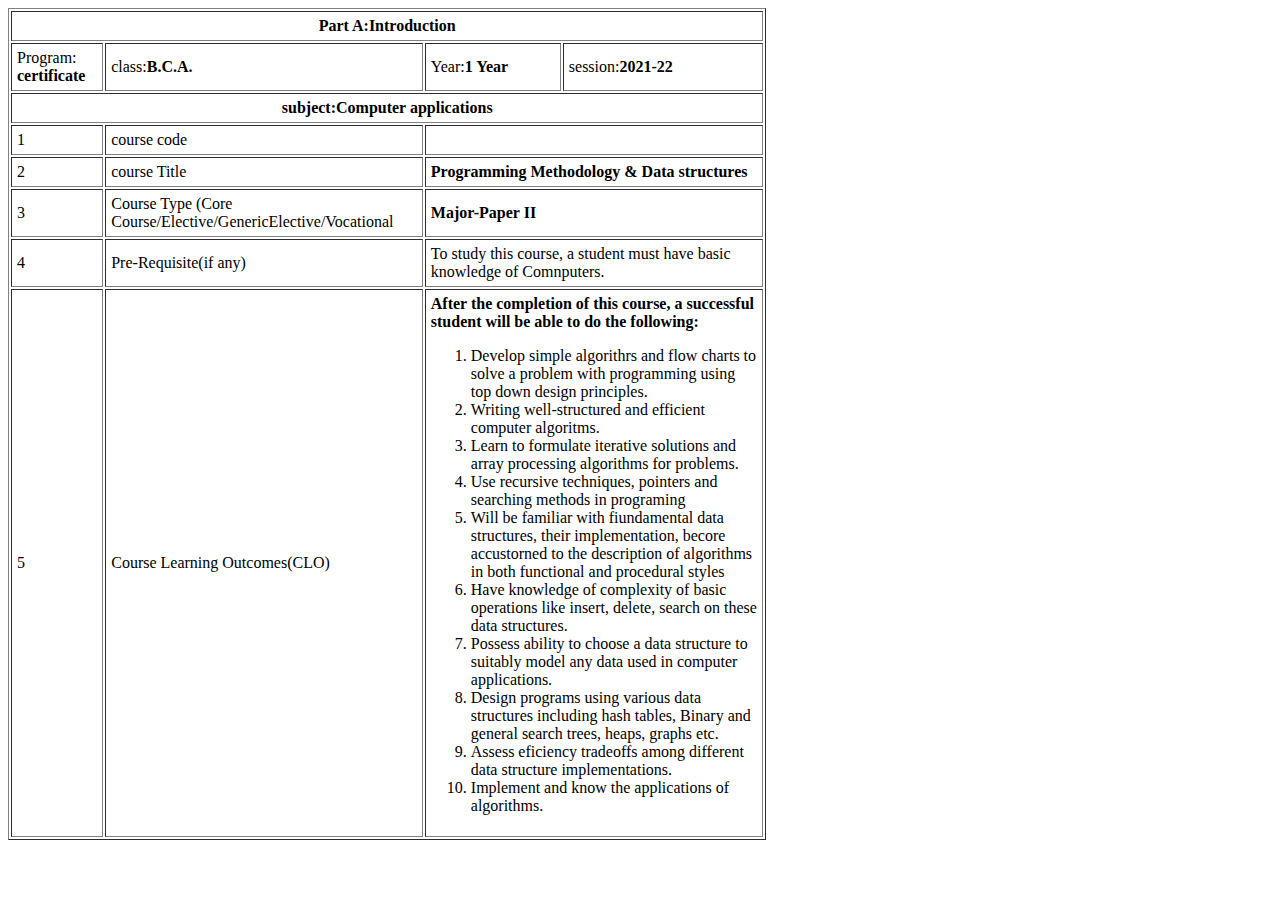
<file: session1/index.html>
<!DOCTYPE html>
<html>
    <head><title>task</title></head>
    <body>
        <table border="1" width="60%" cellpadding="5px">
            <tr>
        <th colspan="4">Part A:Introduction</th>
            </tr>
            <tr>
                <td>Program:<b> certificate</b></td>
                <td>class:<b>B.C.A.</b></td>
                <td>Year:<b>1 Year</b></td>
                <td>session:<b>2021-22</b></td>
            </tr>
            <tr>
                <th colspan="4">subject:Computer applications</th>

            </tr>
            <tr>
                <td>1</td>
                <td>course code</td>
                <td colspan="2"></td>
            </tr>
            <tr>
                <td>2</td>
                <td>course Title</td>
                <td colspan="2"><b>Programming Methodology & Data structures</b></td>
            </tr>
            <tr>
                <td>3</td>
                <td>Course Type (Core Course/Elective/GenericElective/Vocational</td>
                <td colspan="2"><b>Major-Paper II</b></td>
            </tr>
            <tr>
                <td>4</td>
                <td>Pre-Requisite(if any)</td>
                <td colspan="2">To study this course, a student must have basic knowledge of Comnputers.</td>
            </tr>
            <tr>
                <td>5</td>
                <td>Course Learning Outcomes(CLO)</td>
                <td colspan="2">
                    <b>After the completion of this course, a successful student will be able to do the following:</b>
                    <ol>
                        <li>Develop simple algorithrs and flow charts to solve a problem with programming using top down design principles.</li>
                        <li>Writing well-structured and  efficient computer algoritms.</li>
                        <li>Learn to formulate iterative solutions and array processing algorithms for problems.</li>
                        <li>Use recursive techniques, pointers and searching methods in programing</li>
                        <li> Will be familiar with fiundamental data structures, their implementation, becore accustorned to the description of algorithms in both functional and procedural styles</li>
                        <li> Have knowledge of complexity of basic operations like insert, delete, search on these data structures.</li>
                        <li>Possess ability to choose a data structure to suitably model any data used in computer applications.</li>
                        <li>Design programs using various data structures including hash tables, Binary and general search trees, heaps, graphs etc.</li>
                        <li>Assess eficiency tradeoffs among different data structure implementations.</li>
                        <li> Implement and know the applications of algorithms.</li>
                    </ol>
                </td>
            </tr>
        </table>
    </body>
</html>
</file>
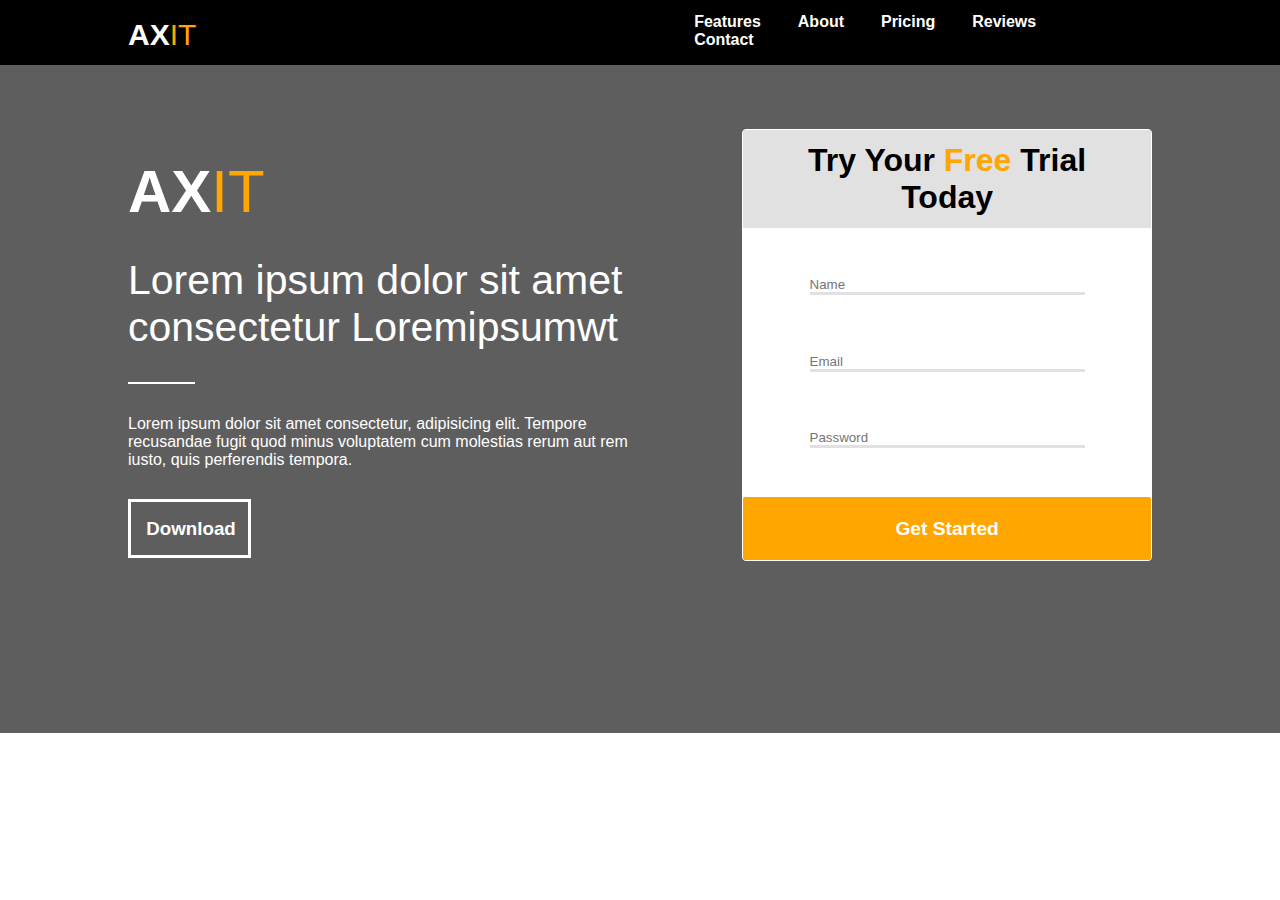
<file: session4/index.html>
<!DOCTYPE html>
<html>
    <head>
        <title></title>
        <link rel="stylesheet" href="CSS/style.css">
    </head>
    <body>
        <nav class="nav-index">
            <div class="container nav-padding">
              <h1 class="inline-block sans-serif-text"><a href="index.html" target="_blank"><span class="logo1 white-text">AX</span><span class="logo2 ">IT</span></a></h1>
              <ul class=" inline-block">
              <li class="inline-block "><h4><a href="" target="_blank " class="white-text sans-serif-text">Features</a></h4></li>
              <li class="inline-block "><h4><a href="" target="_blank" class="white-text sans-serif-text">About</a></h4></li>
              <li class="inline-block "><h4><a href="" target="_blank" class="white-text sans-serif-text">Pricing</a></h4></li>
              <li class="inline-block "><h4><a href="" target="_blank" class="white-text sans-serif-text">Reviews</a></h4></li>
              <li class="inline-block "><h4><a href="" target="_blank" class="white-text sans-serif-text">Contact</a></h4></li>
              </ul>
            </div>
        </nav>


        <section class="home">
            <div class="overlay">
                <div class="container">


                  <div class="description inline-block">
                    <h1 class="sans-serif-text margin-bottom"><span class="logo1 white-text">AX</span><span class="logo2">IT</span></h1>
                    <h2 class="white-text sans-serif-text margin-bottom">Lorem ipsum dolor sit amet consectetur Loremipsumwt</h2>
                    <hr class="margin-bottom">
                    <p class="white-text sans-serif-text margin-bottom">Lorem ipsum dolor sit amet consectetur, adipisicing elit. Tempore recusandae fugit quod minus voluptatem cum molestias rerum aut rem iusto, quis perferendis tempora.</p>
                    <h3 class="margin-bottom"><a href="" target="_blank" class="white-text sans-serif-text">Download</a></h3>
                  </div>


                  <form class="form-trial sans-serif-text inline-block">
                    <h1>Try Your <span class="form-free">Free</span> Trial Today</h1>
                    <div class="form-input">
                      <input type="text" placeholder="Name" required>
                      <input type="email" placeholder="Email" required>
                      <input type="password" placeholder="Password" required id="margin-none-bottom">
                    
                    </div>
                    <button>Get Started</button>
                  </form>
                </div>
            </div>
        </section>

    </body>
</html>
</file>
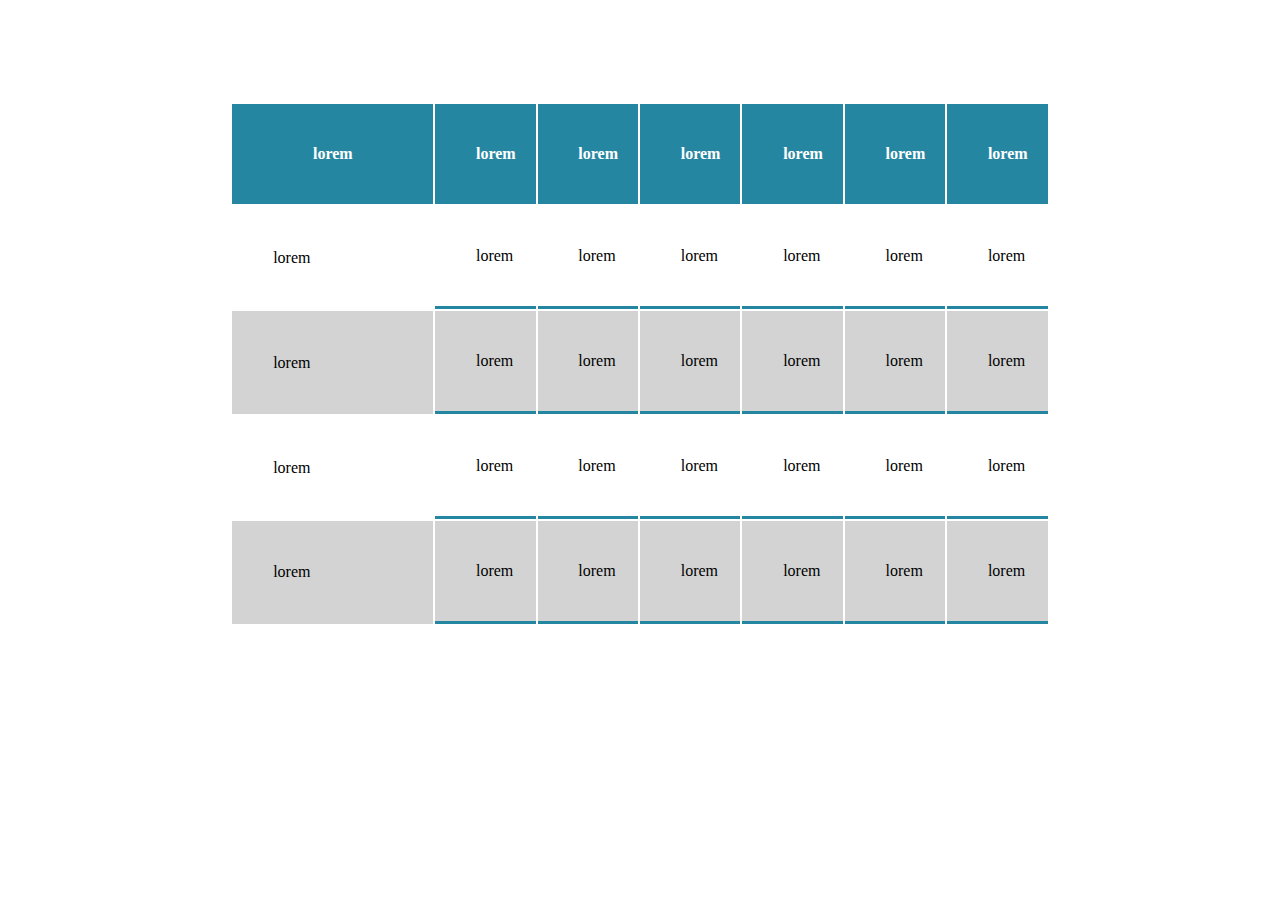
<file: table session9/index.html>
<!DOCTYPE html>
<html lang="en">
<head>
    <meta charset="UTF-8">
    <meta name="viewport" content="width=device-width, initial-scale=1.0">
    <title>Document</title>
    <link rel="stylesheet" href="CSS/style.css">

</head>
<body>
    <section>
        <div class="container">
            <table>
                <tr>
                    <th>lorem</th>
                    <th>lorem</th>
                    <th>lorem</th>
                    <th>lorem</th>
                    <th>lorem</th>
                    <th>lorem</th>
                    <th>lorem</th>
                </tr>
                
                <tr>
                    <td>lorem</td>
                    <td>lorem</td>
                    <td>lorem</td>
                    <td>lorem</td>
                    <td>lorem</td>
                    <td>lorem</td>
                    <td>lorem</td>
                </tr>

                <tr>
                    <td>lorem</td>
                    <td>lorem</td>
                    <td>lorem</td>
                    <td>lorem</td>
                    <td>lorem</td>
                    <td>lorem</td>
                    <td>lorem</td>
                </tr>

                <tr>
                    <td>lorem</td>
                    <td>lorem</td>
                    <td>lorem</td>
                    <td>lorem</td>
                    <td>lorem</td>
                    <td>lorem</td>
                    <td>lorem</td>
                </tr>

                <tr>
                    <td>lorem</td>
                    <td>lorem</td>
                    <td>lorem</td>
                    <td>lorem</td>
                    <td>lorem</td>
                    <td>lorem</td>
                    <td>lorem</td>
                </tr>


            </table>
        </div>
    </section>
    
</body>
</html>
</file>
<file: session4/CSS/style.css>
*{
    padding:0%;
    margin:0%;
    box-sizing:border-box;

}
.container{
    width:80%;
    margin: 0% auto;
}

.nav-index{
    background-color: black;
    

}

.white-text{
    color:white;
}


.inline-block{
    display: inline-block;
}

.nav-index h1{
    font-size: 30px;

}

.nav-index ul{
  width: 46%;
    margin-left: 45%;
}

.nav-index a{
    text-decoration: none;
}

.nav-index li{
    padding-left:7% ;
    font-size: 15p;
    
}
.nav-padding{
    padding: 1% 0%;
}

.sans-serif-text{
    font-family: sans-serif;
}

.logo2{
    font-weight: 100;
    color:rgb(255, 166, 0);
}

.home{
    background-image: url(https://p0.piqsels.com/preview/885/574/564/1-wtc-america-architecture-buildings.jpg);
    background-size: 100% 100% ;
  /*      background-position-x: right;
    background-position-y: center;
    background-position: left bottom;*/
    height: 668px;
   
}

.overlay{
    background-color: rgb(0 0 0 / 63%);
    height:100%;
     padding: 5% 0%;
}

.description{
    width: 50%;
    
}

.description h1{
    font-size: 60px;
    
}

.margin-bottom{
    margin-bottom: 6%;
}

.description h2{
    font-weight: 100;
    font-size: 41px;
}

.home a{
 text-decoration: none;
}

.description hr{
    width: 13%;
    border: solid 1.8px white;
}
.description p{
    
}

.description a{
   
   
}
    

.description h3{
    border: 3px solid white;
    padding:3%;
    width: 24%;
}

.form-trial{
    background-color: white;
    width: 40%;
    border: solid white 1px;
    border-radius: 4px;
    margin-left: 9.6%;
   
}

.form-input{
    padding: 12% 5%;
}

.form-input input{
    display: block;
    margin-bottom: 16%;
    margin-left: auto;
    margin-right: auto;
    width:75%;
    border-style: solid;
    border-color: rgb(225 225 225) ;
    border-width: 0px 0px 3px 0px;
}

.form-trial button{
    background-color: rgb(255, 166, 0);
    color:white;
    width: 100%;
    border: solid rgb(255, 166, 0) 0px;
    border-radius: 2px;
    padding: 5% 0%;
    font-weight: bold;
    font-size: larger;
    
}

.form-trial h1{
    background-color: rgb(225 225 225);
    
    padding: 3% 5%;
    text-align: center;
}

.form-free{
    color:rgb(255, 166, 0);
}
 #margin-none-bottom{
    margin-bottom: 0%;
 }
</file>
<file: table session9/CSS/style.css>
:root{
    --blue:rgb(37, 134, 161);
}
/*----------------------reset style--------------*/
*{
    padding: 0;
    margin: 0;
    box-sizing: border-box;

}





/*----------------------global style-----------*/
.container{
    width: 80%;
    margin:0% auto;
}


/*--------------------custom style--------------*/

table{
    width: 80%;
    margin: 10% auto;
  
    
}

th{
    color:white;
    background-color:var(--blue) ;
}

tr:nth-child(odd){
    background-color: lightgray;

}

table , th ,td{
    
    
}

td{
    border-bottom: solid 3px var(--blue);
    

}

th , td{
    padding:5%;
}

td:first-child , th:first-child{
    width: 25%;
    border:solid 0px white;

}

th{
    text-align: center;
}
</file>
